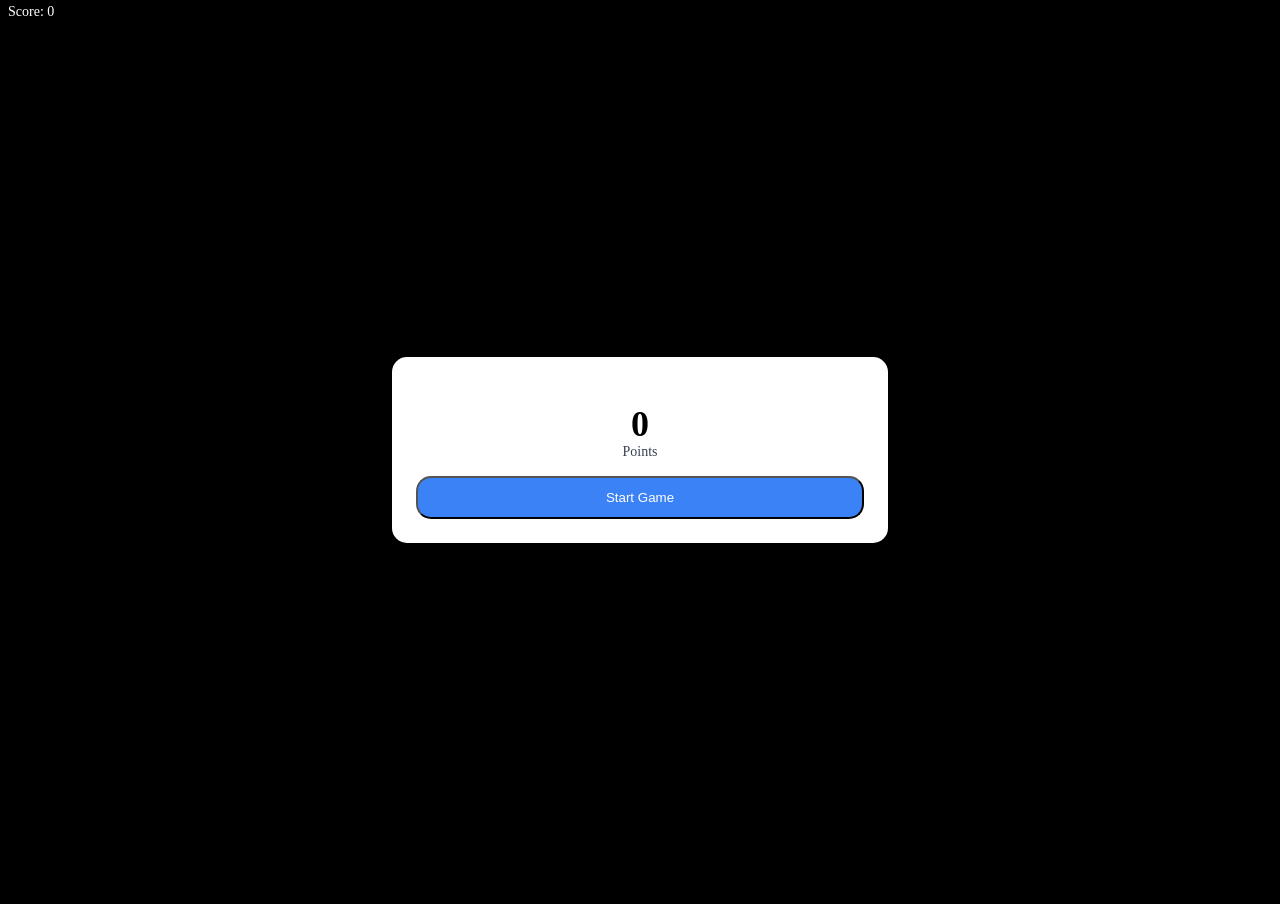
<file: index.html>
<!DOCTYPE html>
<html lang="en">
  <head>
    <meta charset="UTF-8" />
    <meta name="viewport" content="width=device-width, initial-scale=1.0" />
    <link rel="stylesheet" href="./src/styles.css" />
    <title>Space Defender</title>
  </head>
  <body>
    <!-- Top left score indicator -->
    <div id="score-container">
      <span id="score-text">Score:</span>
      <span id="score-value">0</span>
    </div>

    <!-- Game overlay -->
    <div id="game-overlay-container">
      <div id="game-overlay">
        <h1 id="game-overlay-score">0</h1>
        <p id="game-overlay-score-text">Points</p>
        <div>
          <button id="start-game-button">Start Game</button>
        </div>
      </div>
    </div>

    <canvas> </canvas>
    <script type="module" src="./src/main.js"></script>
  </body>
</html>
</file>
<file: src/styles.css>
body {
  margin: 0;
  padding: 0;
  overflow: hidden;
  background-color: black;
}

/* Top left score indicator */
#score-container {
  position: fixed;
  color: white;
  font-size: 0.875rem;
  margin-left: 0.5rem;
  margin-top: 0.25rem;
  user-select: none;
}

/* Game overlay */
#game-overlay-container {
  display: flex;
  justify-content: center;
  align-items: center;
  position: fixed;
  inset: 0px;
}

#game-overlay {
  background-color: white;
  border-radius: 15px;
  max-width: 28rem;
  width: 100%;
  padding: 1.5rem;
  text-align: center;
}

#game-overlay-score {
  font-size: 2.25rem; /* 36px */
  line-height: 2.5rem; /* 40px */
  font-weight: 700;
  line-height: 1;
  margin-bottom: 0;
}

#game-overlay-score-text {
  color: rgb(55 65 81);
  font-size: 0.875rem; /* 14px */
  line-height: 1.25rem; /* 20px */
  margin-top: 0;
}

#start-game-button {
  width: 100%;
  background-color: #3b82f6;
  color: white;
  padding-top: 0.75rem; /* 12px */
  padding-bottom: 0.75rem; /* 12px */
  border-radius: 15px;
}
</file>
